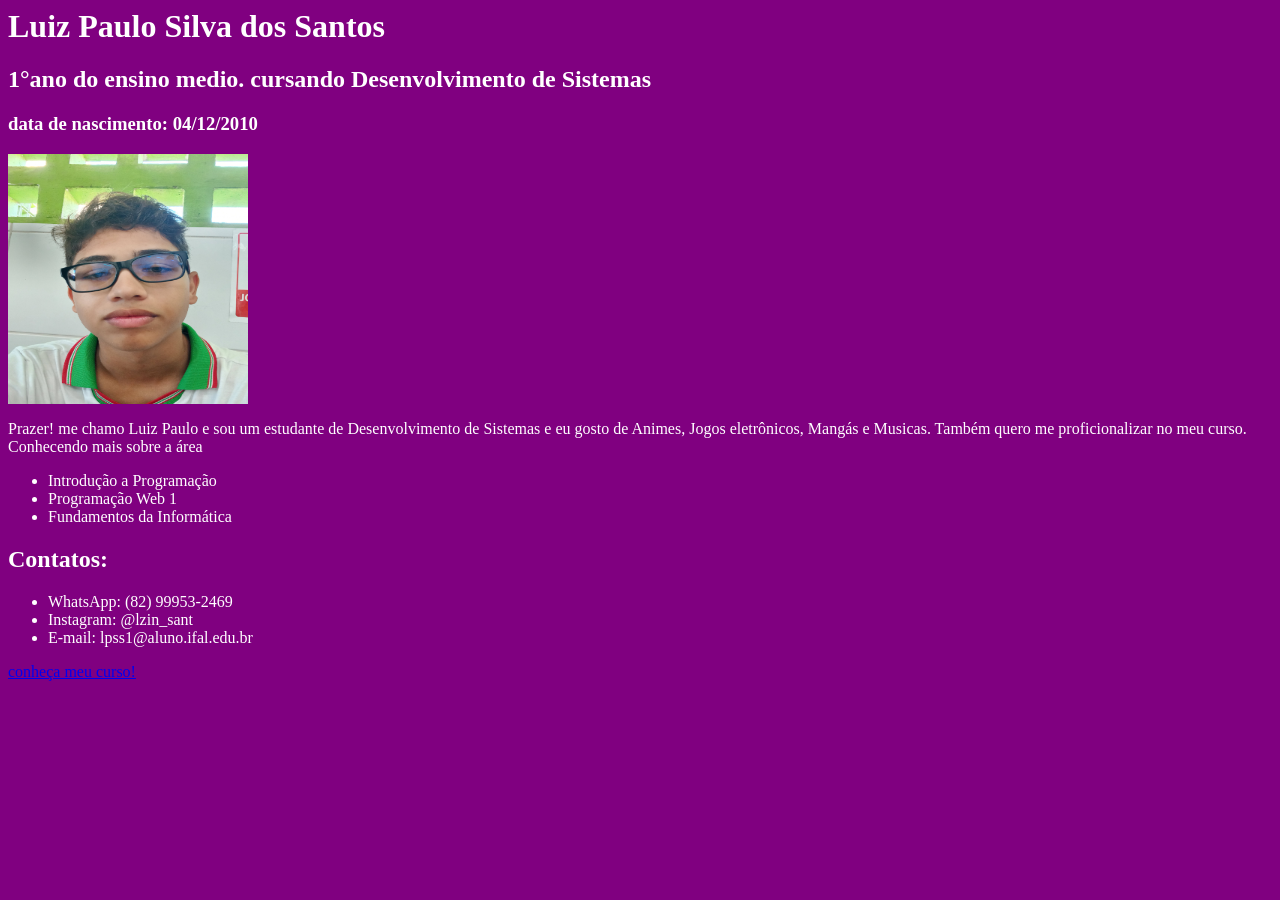
<file: Index.html>
<html>
<head>
  <title>Portifólio</title>
  <meta charset="UTF-8">
  <link rel="stylesheet" href="style.css">
</head>
<body>
  <div class="letras">
  <h1>Luiz Paulo Silva dos Santos</h1>
  <h2>1°ano do ensino medio. cursando Desenvolvimento de Sistemas</h2>
  <h3>data de nascimento: 04/12/2010</h3>
  <img src="Foto.jpg">
  <p>Prazer! me chamo Luiz Paulo e sou um estudante de Desenvolvimento de Sistemas e eu gosto de Animes, Jogos eletrônicos, Mangás e Musicas. Também quero me proficionalizar no meu curso. Conhecendo mais sobre a área</p>
  <ul>
    <li>Introdução a Programação</li>
    <li>Programação Web 1</li>
    <li>Fundamentos da Informática</li>
  </ul>
    <h2>Contatos:</h2>
    <ul>
      <li>WhatsApp: (82) 99953-2469</li>
      <li>Instagram: @lzin_sant</li>
      <li>E-mail: lpss1@aluno.ifal.edu.br</li>
    </ul>
  </div>
  <a target="_blanck" href="https://www2.ifal.edu.br/campus/maceio/ensino/cursos/tecnicos-integrados/desenvolvimento-de-sistemas">conheça meu curso!</a>
</body>
</html>
</file>
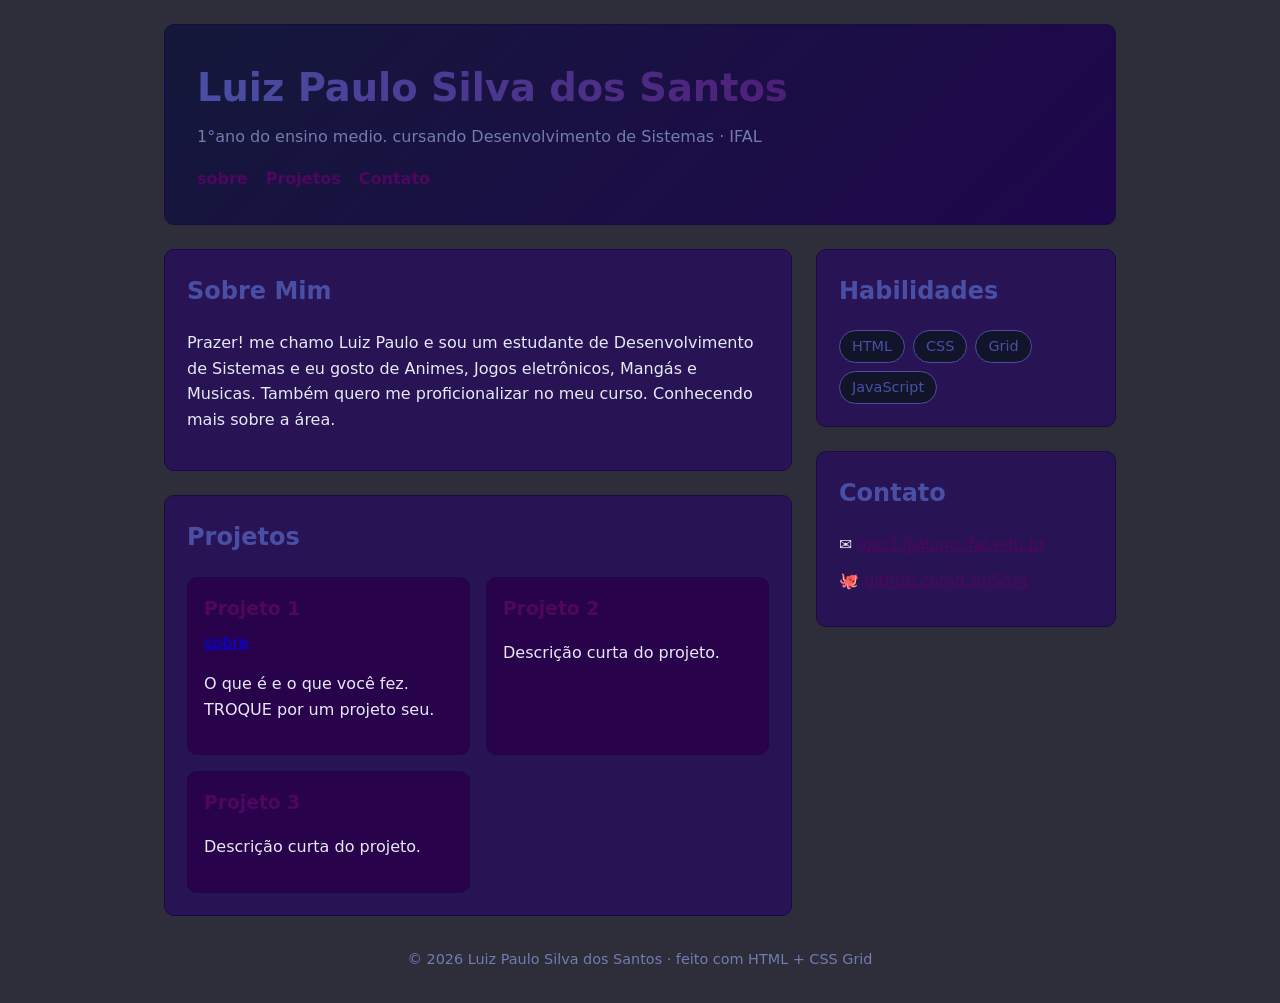
<file: index.html>
<!DOCTYPE html>
<!-- ============================================================
     TEMPLATE — Página pessoal com CSS Grid
     Programação Web / Introdução às Tecnologias Web — IFAL
     COMO USAR:
     1) Copie ESTE index.html para o seu repositório (não mude a estrutura).
     2) Escolha UM dos 3 temas de CSS (tema-1-indigo.css, tema-2-escuro.css
        ou tema-3-editorial.css) e salve-o no seu projeto como  estilo.css
        (é o nome que este HTML carrega logo abaixo).
     3) Troque os textos marcados com "TROQUE" pelo seu conteúdo.
     IMPORTANTE: o LAYOUT é feito com CSS Grid e é o mesmo nos 3 temas.
     Você escolhe a APARÊNCIA (fonte, cores, bordas), não o layout.
     ============================================================ -->
<html lang="pt-BR">

<head>
  <meta charset="UTF-8">
  <meta name="viewport" content="width=device-width, initial-scale=1.0">
  <title>Página Pessoal — Seu Nome</title>
  <link rel="stylesheet" href="estilo.css">
</head>

<body>
  <div class="pagina">

    <!-- ====== CABEÇALHO — TROQUE pelo seu nome e sua frase ====== -->
    <header class="cabecalho">
      <h1>Luiz Paulo Silva dos Santos</h1>
      <p>1°ano do ensino medio. cursando Desenvolvimento de Sistemas · IFAL</p>
      <nav>
        <a href="#sobre">sobre</a>
        <a href="#projetos">Projetos</a>
        <a href="#contato">Contato</a>
      </nav>
    </header>

    <!-- ====== CONTEÚDO PRINCIPAL ====== -->
    <main class="principal">
      <section id="sobre" class="cartao">
        <h2>Sobre Mim</h2>
        <!-- TROQUE por uma breve apresentação sua -->
        <p>Prazer! me chamo Luiz Paulo e sou um estudante de Desenvolvimento de Sistemas e eu gosto de Animes, Jogos eletrônicos, Mangás e Musicas. Também quero me proficionalizar no meu curso. Conhecendo mais sobre a área.</p>
      </section>

      <section id="projetos" class="cartao">
        <h2>Projetos</h2>
        <!-- Galeria com Grid: cada .projeto é um card; adicione/remova à vontade -->
        <div class="projetos">
          <article class="projeto">
            <h3>Projeto 1</h3>
               <a href="bootstrap/index.html">sobre</a>
            <p>O que é e o que você fez. TROQUE por um projeto seu.</p>
          </article>
          <article class="projeto">
            <h3>Projeto 2</h3>
            <p>Descrição curta do projeto.</p>
          </article>
          <article class="projeto">
            <h3>Projeto 3</h3>
            <p>Descrição curta do projeto.</p>
          </article>
        </div>
      </section>
    </main>

    <!-- ====== BARRA LATERAL ====== -->
    <aside class="lateral">
      <section class="cartao">
        <h2>Habilidades</h2>
        <!-- TROQUE pelas suas habilidades -->
        <ul class="habilidades">
          <li>HTML</li>
          <li>CSS</li>
          <li>Grid</li>
          <li>JavaScript</li>
        </ul>
      </section>

      <section id="contato" class="cartao">
        <h2>Contato</h2>
        <!-- TROQUE pelos seus links -->
        <ul class="contato">
          <li>✉️ <a href="mailto:lpss1@aluno.ifal.edu.br">lpss1@aluno.ifal.edu.br</a></li>
          <li>🐙 <a href="https://github.com/LzinSant">github.com/LzinSant</a></li>
        </ul>
      </section>
    </aside>

    <!-- ====== RODAPÉ — TROQUE o nome ====== -->
    <footer class="rodape">© 2026 Luiz Paulo Silva dos Santos · feito com HTML + CSS Grid</footer>

  </div>
</body>

</html>
</file>
<file: style.css>
img {
  height: 250px;
  width: 240px;
}
body {
  background-color: purple; align-content: 
display: flex;
  flex-direction: column;
  align-items: center
  min-height: 100vh;
}
.letras {
  color: white;
}
table {
  whidth: 100%;
  border-collapse;
  font-family: arial, sans-serif;
  background-collor: white;
}
</file>
<file: estilo.css>
/* ============================================================
   TEMA 2 — ESCURO (dark / tech)
   Para usar: salve este arquivo como  estilo.css  no seu projeto.
   Você pode mudar CORES, FONTE e BORDAS aqui.
   NÃO mexa na seção "LAYOUT (GRID)" — é o layout pedido na atividade.
   ============================================================ */

/* ---- Cores e fonte (mude à vontade) ---- */
:root {
  --cor: #494fa5;
  --cor2: #4f065f;
  --texto: #e6e8f5;
  --suave: #727caf;
  --fundo: #2d2e3a;
  --superficie: #281455;
  --borda: #1a0942;
  --raio: 10px;
}

body {
  margin: 0;
  font-family: system-ui, -apple-system, "Segoe UI", sans-serif;
  color: var(--texto);
  background: var(--fundo);
  line-height: 1.6;
}

/* ============================================================
   LAYOUT (GRID) — NÃO MUDE
   ============================================================ */
* { box-sizing: border-box; }

.pagina {
  display: grid;
  grid-template-columns: 1fr 300px;
  grid-template-areas:
    "cabecalho cabecalho"
    "principal lateral"
    "rodape    rodape";
  gap: 24px;
  max-width: 1000px;
  margin: 0 auto;
  padding: 24px;
}

.cabecalho { grid-area: cabecalho; }
.principal { grid-area: principal; }
.lateral   { grid-area: lateral; }
.rodape    { grid-area: rodape; }

.projetos {
  display: grid;
  grid-template-columns: repeat(auto-fit, minmax(200px, 1fr));
  gap: 16px;
  margin-top: 14px;
}

@media (max-width: 640px) {
  .pagina {
    grid-template-columns: 1fr;
    grid-template-areas:
      "cabecalho"
      "principal"
      "lateral"
      "rodape";
  }
}
/* ===================== fim do LAYOUT ===================== */

/* ---- Aparência (mude à vontade) ---- */
.cabecalho {
  background: linear-gradient(135deg, #14183a, #1f074d);
  color: #fff;
  padding: 32px;
  border: 1px solid var(--borda);
  border-radius: var(--raio);
}
.cabecalho h1 {
  margin: 0;
  font-size: clamp(1.6rem, 4vw, 2.4rem);
  /* título com degradê (efeito "tech") */
  background: linear-gradient(90deg, var(--cor), var(--cor2));
  -webkit-background-clip: text;
  background-clip: text;
  color: transparent;
}
.cabecalho p { margin: 6px 0 0; color: var(--suave); }
.cabecalho nav { margin-top: 16px; display: flex; gap: 18px; flex-wrap: wrap; }
.cabecalho nav a { color: var(--cor2); text-decoration: none; font-weight: 600; }
.cabecalho nav a:hover { text-decoration: underline; }

.cartao {
  background: var(--superficie);
  border: 1px solid var(--borda);
  border-radius: var(--raio);
  padding: 22px;
}
.cartao + .cartao { margin-top: 24px; }
h2 { color: var(--cor); margin-top: 0; }

.projeto {
  background: #28034b;
  border: 1px solid var(--borda);
  border-radius: 10px;
  padding: 16px;
}
.projeto h3 { margin: 0 0 6px; color: var(--cor2); }

.habilidades { list-style: none; padding: 0; margin: 0; display: flex; flex-wrap: wrap; gap: 8px; }
.habilidades li { background: #12142a; border: 1px solid var(--cor); color: var(--cor); border-radius: 999px; padding: 4px 12px; font-size: .9rem; }
.contato { list-style: none; padding: 0; margin: 0; }
.contato li { margin: 10px 0; }
.contato a { color: var(--cor2); }
.rodape { text-align: center; color: var(--suave); padding: 8px; font-size: .9rem; }
</file>
